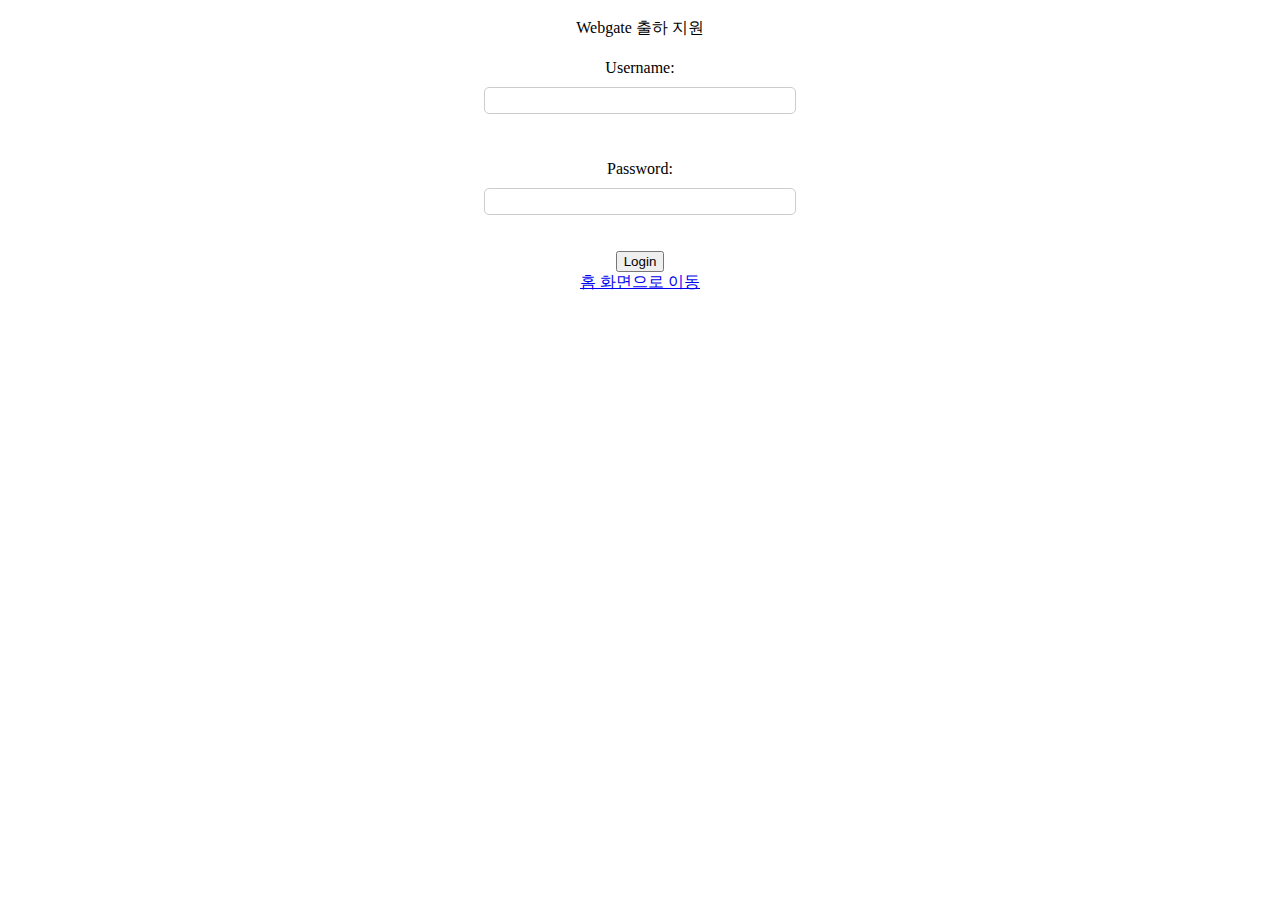
<file: login/index.html>
<!DOCTYPE html>
<!--로그인 화면-->
<html>

<head>
	<meta charset="utf-8">
	<title>Login</title>
	<meta name="viewport" content="width=device-width, initial">
	<link rel="styleSheet" href="login.css">
</head>

<body>
	<form>
		<label for="title">Webgate 출하 지원</label>
		<label for="username">Username:</label>
		<input type="text" id="username" name="username"><br><br>
		<label for="password">Password:</label>
		<input type="password" id="password" name="password"><br><br>
		<input type="submit" id="login" value="Login" onsubmit="loadScript()">
		<a href="C:\Users\영업지원\Desktop\dev_pyo\home\home.html">홈 화면으로 이동</a>
	</form>

	<script>
		var username = document.getElementById('username');
		var password = document.getElementById('password');
		var loginSubmit = document.getElementById('login');
		loginSubmit.addEventListener('click', function () {
			// login input test
			alert("...");
			if (username.textContent == "abcd") {
				alert("username = abcd");
			} else {
				alert("username != abcd");
			}
			if (password.textContent == "1234") {
				alert("password = 1234");
			} else {
				alert("password != 1234");
			}
			if (username.textContent == "abcd" && password.textContent == "1234") {
				alert("로그인 성공");
			}
			else {
				alert(",,,");
			}
		})

		function loadScript() {
			alert(",,,")
			var script = document.createElement('script');
			script.src = 'login.js';
			document.body.appendChild(script);
		}
	</script>
</body>

</html>
</file>
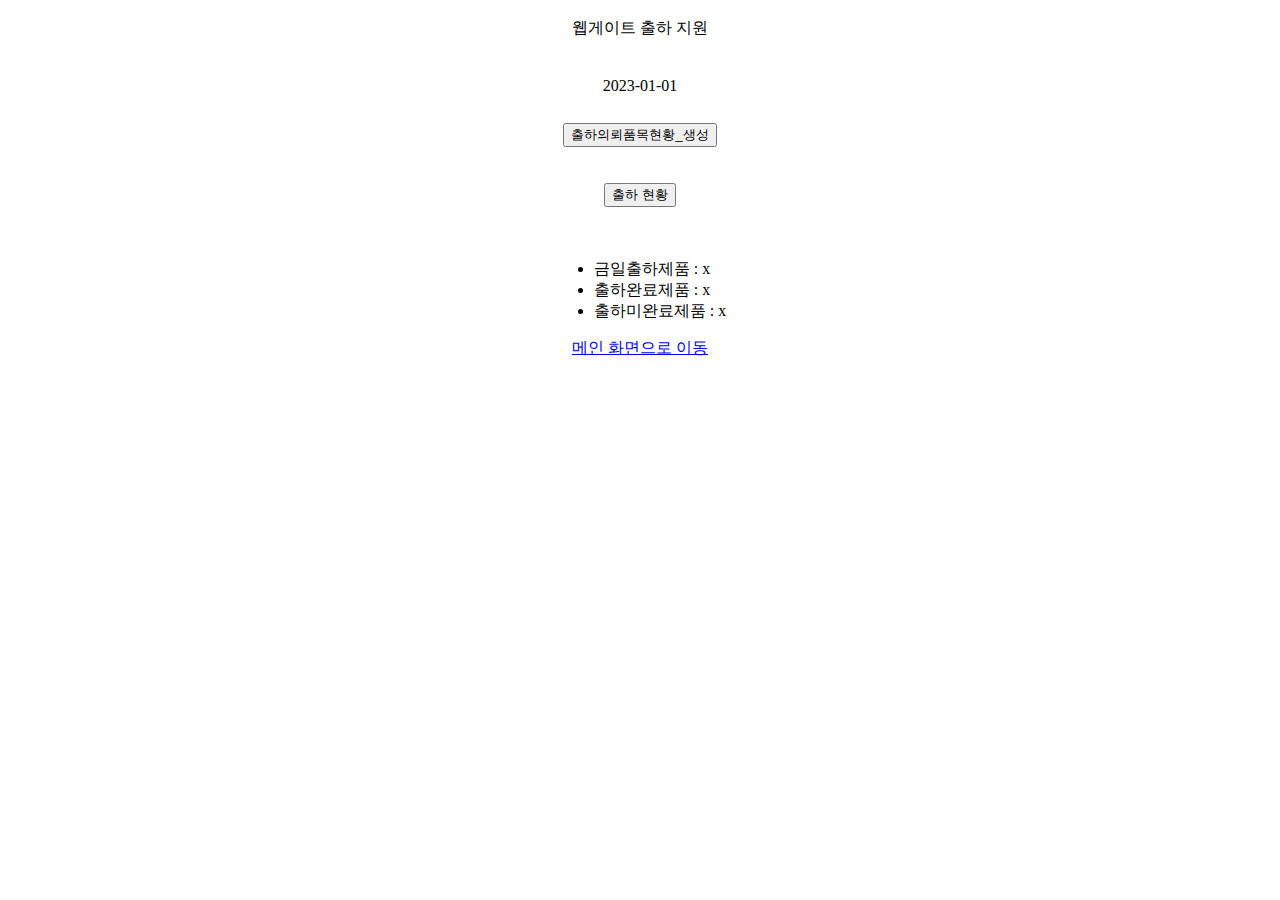
<file: home/home.html>
<!DOCTYPE html>
<html>

<head>
    <meta charset="utf-8">
    <title>Home</title>
    <meta name="viewport" content="width=device-width, initial">
    <link rel="styleSheet" href="home.css">
</head>

<body>
    <form>
        <label for="title">웹게이트 출하 지원</label><br>
        <label for="today">2023-01-01</label><br>
        <button for="create_list">출하의뢰품목현황_생성</button><br><br>
        <button for="today_list">출하 현황</button><br><br>
        <ul>
            <li>금일출하제품 : x</li>
            <li>출하완료제품 : x</li>
            <li>출하미완료제품 : x</li>
        </ul>
        <a href="C:\Users\영업지원\Desktop\dev_pyo\main\main.html">메인 화면으로 이동</a>


    </form>
</body>

</html>
</file>
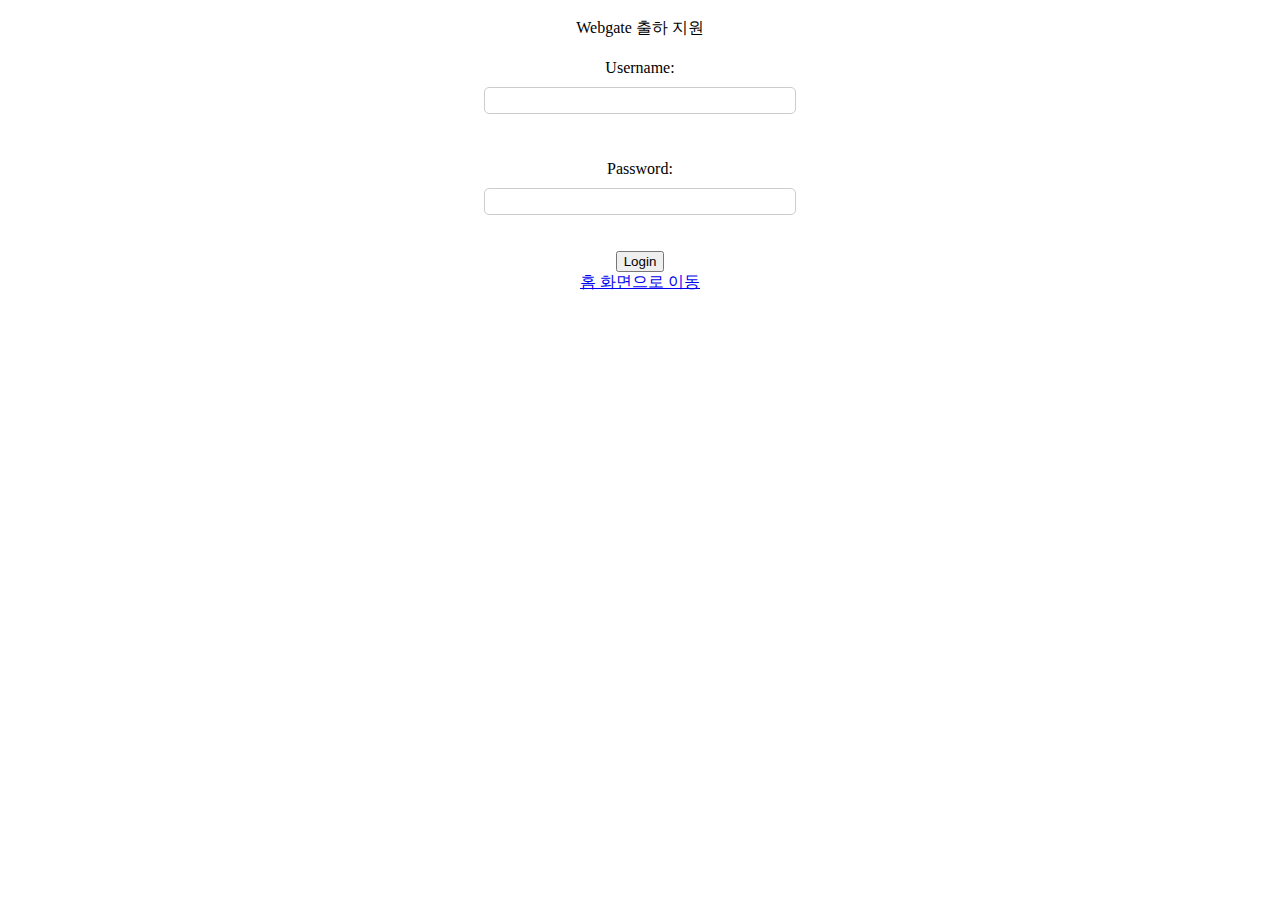
<file: login/login.html>
<!DOCTYPE html>
<!--로그인 화면-->
<html>

<head>
	<meta charset="utf-8">
	<title>Login</title>
	<meta name="viewport" content="width=device-width, initial">
	<link rel="styleSheet" href="login.css">
</head>

<body>
	<form>
		<label for="title">Webgate 출하 지원</label>
		<label for="username">Username:</label>
		<input type="text" id="username" name="username"><br><br>
		<label for="password">Password:</label>
		<input type="password" id="password" name="password"><br><br>
		<input type="submit" id="login" value="Login" onsubmit="loadScript()">
		<a href="C:\Users\영업지원\Desktop\dev_pyo\home\home.html">홈 화면으로 이동</a>
	</form>

	<script>
		var username = document.getEl                                                                                                                                                                                                                                                                                                                                                                        ementById('username');
		var password = document.getElementById('password');
		var loginSubmit = document.getElementById('login');
		loginSubmit.addEventListener('click', function () {
			// login input test
			alert("...");
			if (username.textContent == "abcd") {
				alert("username = abcd");
			} else {
				alert("username != abcd");
			}
			if (password.textContent == "1234") {
				alert("password = 1234");
			} else {
				alert("password != 1234");
			}
			if (username.textContent == "abcd" && password.textContent == "1234") {
				alert("로그인 성공");
			}
			else {
				alert(",,,");
			}
		})

		function loadScript() {
			alert(",,,")
			var script = document.createElement('script');
			script.src = 'login.js';
			document.body.appendChild(script);
		}
	</script>
</body>

</html>
</file>
<file: login/login.css>
form {
  display: flex;
  flex-direction: column;
  align-items: center;
}

label {
  margin: 10px 0;
}

input[type="text"],
input[type="password"] {
  padding: 5px;
  border-radius: 5px;
  border: 1px solid #ccc;
  width: 100%;
  max-width: 300px;
}

button[type="submit"] {
  margin-top: 10px;
  padding: 5px 10px;
  border-radius: 5px;
  border: none;
  background-color: #4CAF50;
  color: #fff;
  cursor: pointer;
}

button[type="submit"]:hover {
  background-color: #3e8e41;
}
</file>
<file: home/home.css>
form {
    display: flex;
    flex-direction: column;
    align-items: center;
  }
  
  label {
    margin: 10px 0;
  }
</file>
